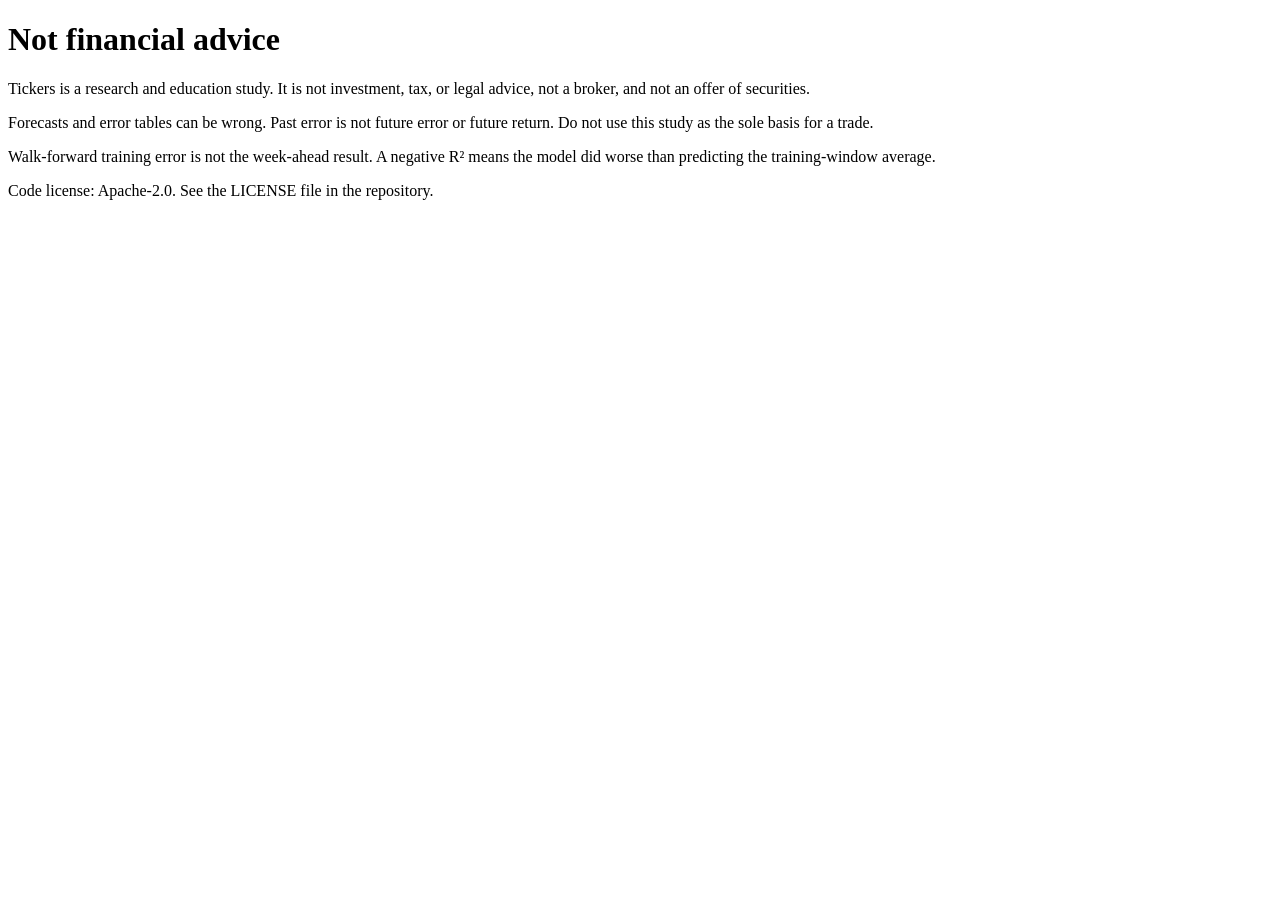
<file: app/static/legal.html>
<!DOCTYPE html>
<html lang="en">
<head>
  <meta charset="utf-8">
  <title>Tickers disclaimer</title>
</head>
<body>
  <h1>Not financial advice</h1>
  <p>Tickers is a research and education study. It is not investment, tax, or legal advice, not a broker, and not an offer of securities.</p>
  <p>Forecasts and error tables can be wrong. Past error is not future error or future return. Do not use this study as the sole basis for a trade.</p>
  <p>Walk-forward training error is not the week-ahead result. A negative R² means the model did worse than predicting the training-window average.</p>
  <p>Code license: Apache-2.0. See the LICENSE file in the repository.</p>
</body>
</html>
</file>
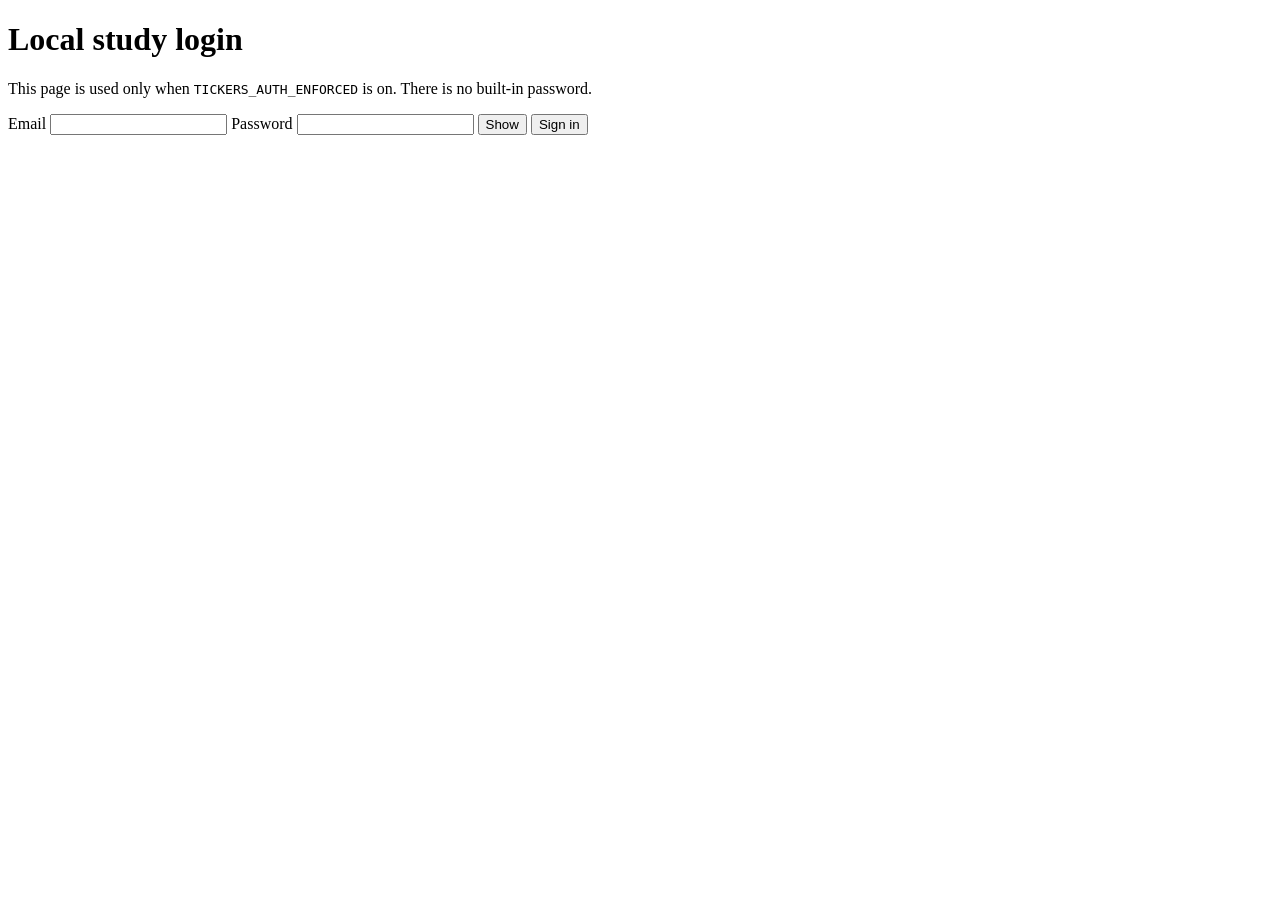
<file: app/static/login.html>
<!DOCTYPE html>
<html lang="en">
<head>
  <meta charset="utf-8">
  <title>Tickers local login</title>
</head>
<body>
  <h1>Local study login</h1>
  <p>This page is used only when <code>TICKERS_AUTH_ENFORCED</code> is on. There is no built-in password.</p>
  <form id="login">
    <label>Email <input id="email" type="email" autocomplete="username" required></label>
    <label>Password <input id="password" type="password" autocomplete="current-password" required>
      <button type="button" id="toggle">Show</button>
    </label>
    <button type="submit">Sign in</button>
    <p id="error" role="alert"></p>
  </form>
  <script>
    const password = document.getElementById("password");
    document.getElementById("toggle").addEventListener("click", () => {
      const show = password.type === "password";
      password.type = show ? "text" : "password";
      document.getElementById("toggle").textContent = show ? "Hide" : "Show";
    });
    document.getElementById("login").addEventListener("submit", async (event) => {
      event.preventDefault();
      const response = await fetch("/auth/test-login", {
        method: "POST",
        headers: {"Content-Type": "application/json"},
        body: JSON.stringify({
          email: document.getElementById("email").value,
          password: password.value,
        }),
      });
      if (response.ok) {
        window.location.assign("/dashboard");
        return;
      }
      document.getElementById("error").textContent = "Login was refused. Check the local account you configured.";
    });
  </script>
</body>
</html>
</file>
